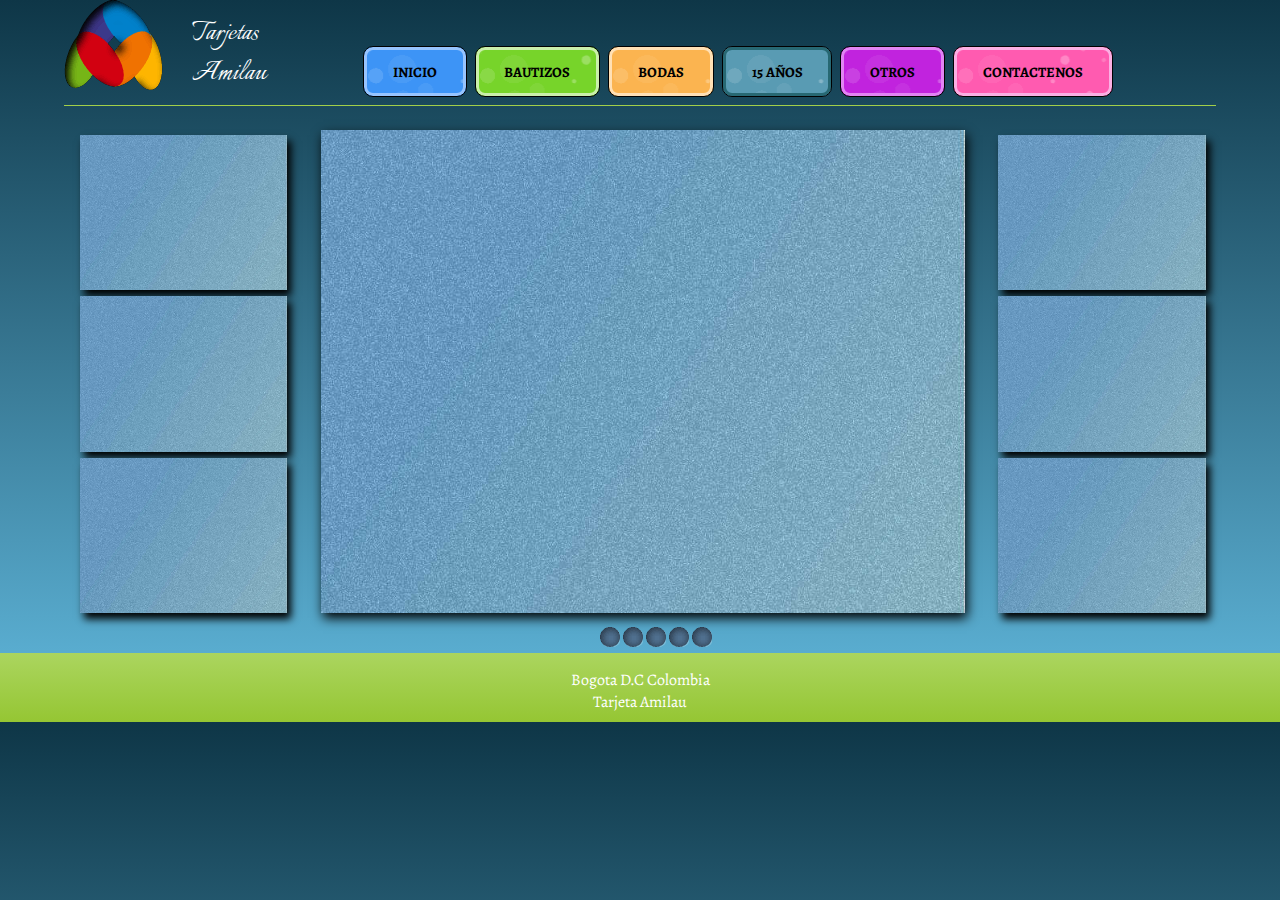
<file: templates/index.html>
<!DOCTYPE HTML>
<html>
	<head>
		<meta charset="utf-8"/>
		<meta http-equiv="content-type" content="text/html; charset=UTF-8" />
		<meta name="author" content="amilau" />
		<link rel="shortcut icon" type="image/png" href="/amilau/images/favicon.png"/>
		<link rel="stylesheet" href="../css/amilau.css" type="text/css"/>
		<script type="text/javascript" src="../js/jquery.js"></script>
		<script type="text/javascript" src="../js/modernizr.js"></script>
		<script type="text/javascript" src="../js/prefixfree.min.js"></script>
		<title>Tarjetas amilau</title>
	</head>
	<body>
		<div id="content">
			<header>
				<div id="logo">
					<h1><span>Tarjetas Amilau</span></h1>
					<h2>Tarjetas Amilau</h2>
				</div>
				<nav id="MenuPrincipal">
					<ul>
                        <li>
                            <a class="bmenu outIni" href="#" title="Inicio">Inicio</a>
                        </li>
                        <li>
                            <a class="bmenu outBau" href="#" title="Bautizos">Bautizos</a>
                        </li>
                        <li>
                            <a class="bmenu outBod" href="#" title="Bodas">Bodas</a>
                        </li>
                        <li>
                            <a class="bmenu outYears" href="#" title="15 A&ntilde;os">15 A&ntilde;os</a>
                        </li>
                        <li>
                            <a class="bmenu outOthers" href="#" title="Otros">Otros</a>
                        </li>
                        <li>
                            <a class="bmenu outContac" href="#" title="Contactenos">Contactenos</a>
                        </li>
					</ul>
				</nav>
			</header>
			<section>
				<article id="descLeft">
					<div class="imagesBor">
						<a href="#" title="Image1"><img alt="Imagen1" src="../images/testImage.jpg" width="230" /></a>
					</div>
					<div class="imagesBor">
						<a href="#" title="Image2"><img alt="Imagen2" src="../images/testImage.jpg" width="230"  /></a>
					</div>
					<div class="imagesBor">
						<a href="#" title="Image3"><img alt="Imagen3" src="../images/testImage.jpg" width="230" /></a>
					</div>
					<div class="imagesBor" style="display: none;">
						<a href="#" title="Image3"><img alt="Imagen3" src="../images/testImage.jpg" width="230" /></a>
					</div>
				</article>
				<article id="descCentral">
					<div class="Imgcenter">
						<a href="#" title="Image4"><img alt="Imagen4" src="../images/testImage.jpg"  /></a>
					</div>
				</article>
				<article id="descRight">
					<div class="imagesBor">
						<a href="#" title="Image5"><img alt="Imagen5" src="../images/testImage.jpg" width="230" /></a>
					</div>
					<div class="imagesBor">
						<a href="#" title="Image6"><img alt="Imagen6" src="../images/testImage.jpg" width="230"  /></a>
					</div>
					<div class="imagesBor">
						<a href="#" title="Image7"><img alt="Imagen7" src="../images/testImage.jpg" width="230" /></a>
					</div>
				</article>
				<aside id="descDesp">
					<ol>
						<li>
							<input type="radio" name="destacado" value="1" />
						</li>
						<li>
							<input type="radio" name="destacado" value="2" />
						</li>
						<li>
							<input type="radio" name="destacado" value="3" />
						</li>
						<li>
							<input type="radio" name="destacado" value="4" />
						</li>
						<li>
							<input type="radio" name="destacado" value="5" />
						</li>
					</ol>
				</aside>
			</section>
		</div>
		<footer>
			<p>
				Bogota D.C Colombia<br />
				Tarjeta Amilau
			</p>
		</footer>
	</body>
</html>
</file>
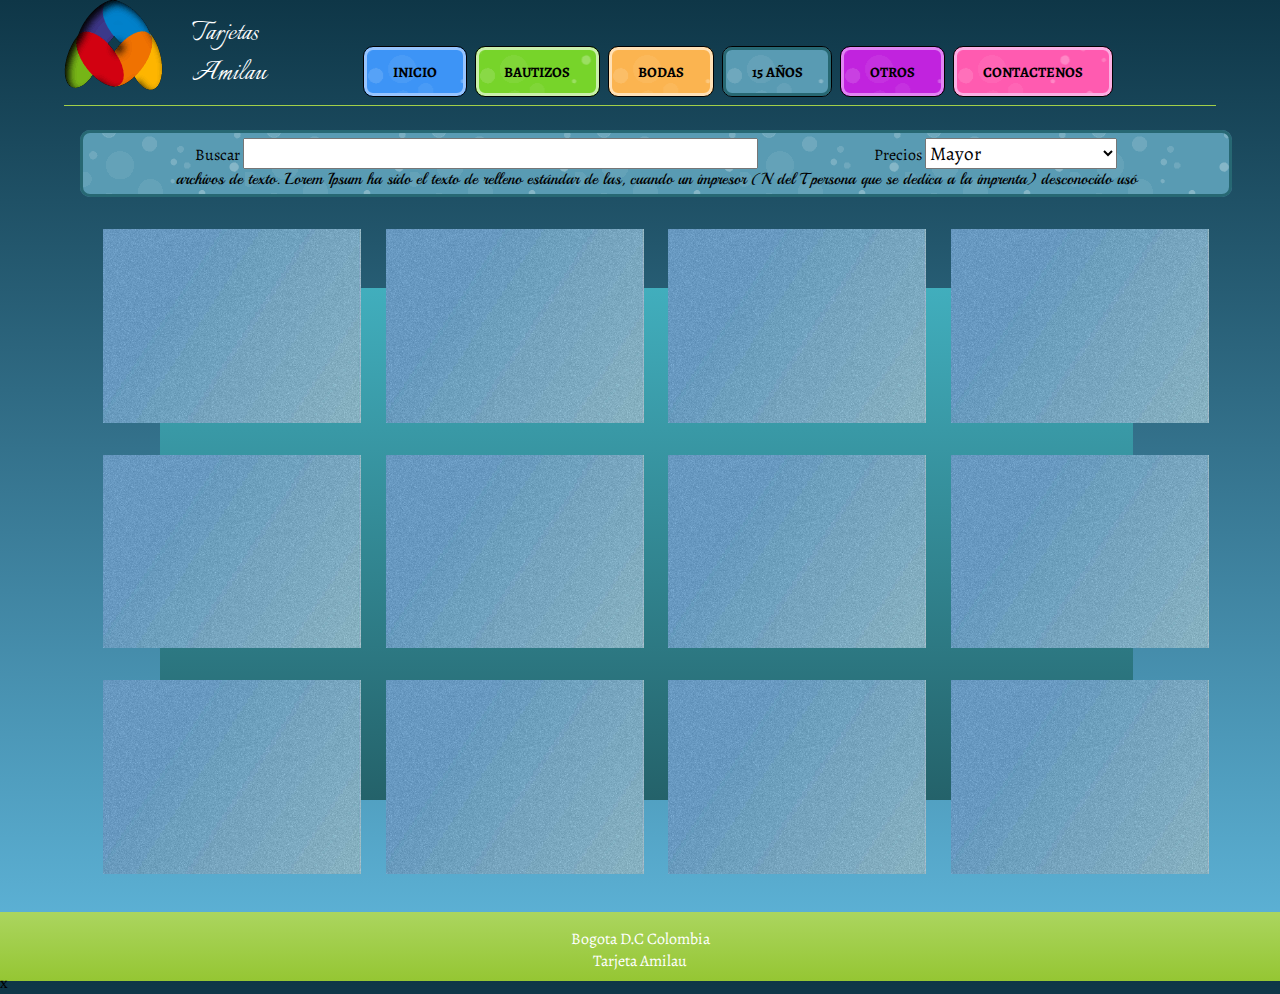
<file: templates/categoria.html>
<!DOCTYPE HTML>
<html>
<head>
    <meta charset="utf-8"/>
    <meta http-equiv="content-type" content="text/html; charset=UTF-8"/>
    <meta name="author" content="amilau"/>
    <link rel="shortcut icon" type="image/png" href="/amilau/images/favicon.png"/>
    <link rel="stylesheet" href="../css/amilau.css" type="text/css"/>
    <script type="text/javascript" src="../js/jquery.js"></script>
    <script type="text/javascript" src="../js/modernizr.js"></script>
    <script type="text/javascript" src="../js/prefixfree.min.js"></script>
    <title>Tarjetas amilau</title>
</head>
<body>
<div id="content">
    <header>
        <div id="logo">
            <h1><span>Tarjetas Amilau</span></h1>

            <h2>Tarjetas Amilau</h2>
        </div>
        <nav id="MenuPrincipal">
            <ul>
                <li>
                    <a class="bmenu outIni" href="#" title="Inicio">Inicio</a>
                </li>
                <li>
                    <a class="bmenu outBau" href="#" title="Bautizos">Bautizos</a>
                </li>
                <li>
                    <a class="bmenu outBod" href="#" title="Bodas">Bodas</a>
                </li>
                <li>
                    <a class="bmenu outYears" href="#" title="15 A&ntilde;os">15 A&ntilde;os</a>
                </li>
                <li>
                    <a class="bmenu outOthers" href="#" title="Otros">Otros</a>
                </li>
                <li>
                    <a class="bmenu outContac" href="#" title="Contactenos">Contactenos</a>
                </li>
            </ul>
        </nav>
    </header>
    <section>
        <div class="ffiltros outYears">
            <form>
                <label>Buscar</label>
                <input type="text" value=""></input>
                <label>Precios</label>
                <select>
                    <option value="Mayor">Mayor</option>
                    <option value="Menor">Menor</option>
                    <option value="Gratis">Gratis</option>
                </select>
            </form>
            <p>
                archivos de texto. Lorem Ipsum ha sido el texto de relleno estándar de las, cuando un impresor (N. del
                T. persona que se dedica a la imprenta) desconocido usó
            </p>
        </div>
        <div class="bloqFlo" id="cright">
            <div class="bloqFlo">
                <ul>
                    <li title="IMAGEN NUMERO 1">
                        <a href="#" title="Imagen Numero 1">
                            <img src="../images/testImage.jpg" alt="Imagen Numero 1" width="100%">
                        </a>
                    </li>
                    <li title="IMAGEN NUMERO 2">
                        <a href="#" title="Imagen Numero 2">
                            <img src="../images/testImage.jpg" alt="Imagen Numero 2" width="100%">
                        </a>
                    </li>
                    <li title="IMAGEN NUMERO 3">
                        <a href="#" title="Imagen Numero 3">
                            <img src="../images/testImage.jpg" alt="Imagen Numero 3" width="100%">
                        </a>
                    </li>
                    <li title="IMAGEN NUMERO 4">
                        <a href="#" title="Imagen Numero 4">
                            <img src="../images/testImage.jpg" alt="Imagen Numero 4" width="100%">
                        </a>
                    </li>
                    <li title="IMAGEN NUMERO 5">
                        <a href="#" title="Imagen Numero 5">
                            <img src="../images/testImage.jpg" alt="Imagen Numero 5" width="100%">
                        </a>
                    </li>
                    <li title="IMAGEN NUMERO 6">
                        <a href="#" title="Imagen Numero 6">
                            <img src="../images/testImage.jpg" alt="Imagen Numero 6" width="100%">
                        </a>
                    </li>
                    <li title="IMAGEN NUMERO 7">
                        <a href="#" title="Imagen Numero 7">
                            <img src="../images/testImage.jpg" alt="Imagen Numero 7" width="100%">
                        </a>
                    </li>
                    <li title="IMAGEN NUMERO 8">
                        <a href="#" title="Imagen Numero 8">
                            <img src="../images/testImage.jpg" alt="Imagen Numero 8" width="100%">
                        </a>
                    </li>
                    <li title="IMAGEN NUMERO 9">
                        <a href="#" title="Imagen Numero 9">
                            <img src="../images/testImage.jpg" alt="Imagen Numero 9" width="100%">
                        </a>
                    </li>
                    <li title="IMAGEN NUMERO 10">
                        <a href="#" title="Imagen Numero 7">
                            <img src="../images/testImage.jpg" alt="Imagen Numero 7" width="100%">
                        </a>
                    </li>
                    <li title="IMAGEN NUMERO 11">
                        <a href="#" title="Imagen Numero 8">
                            <img src="../images/testImage.jpg" alt="Imagen Numero 8" width="100%">
                        </a>
                    </li>
                    <li title="IMAGEN NUMERO 12">
                        <a href="#" title="Imagen Numero 9">
                            <img src="../images/testImage.jpg" alt="Imagen Numero 9" width="100%">
                        </a>
                    </li>
                </ul>
            </div>

            <div id="vacio"></div>
        </div>
    </section>
</div>
<footer>
    <p>
        Bogota D.C Colombia<br/>
        Tarjeta Amilau
    </p>x
</footer>
</body>
</html>
</file>
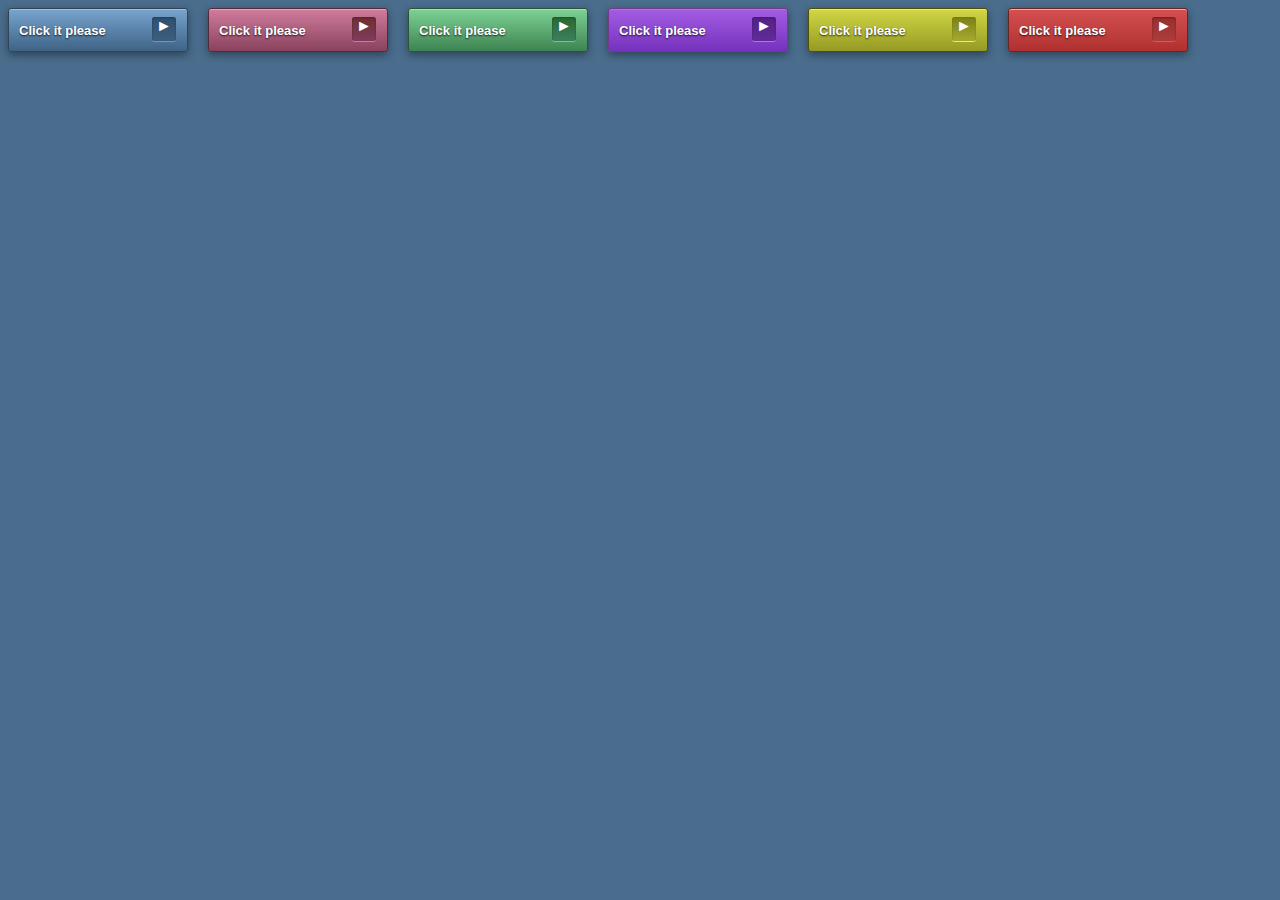
<file: templates/selects.html>
<html>
	<style type="text/css">
	body {
		background-color:#4a6d8d;
		background-image: -webkit-radial-gradient(rgba(197,241,251,.3), transparent),
		　-webkit-linear-gradient(#5c80a2 1px, transparent 1px),
		　-webkit-linear-gradient(0deg, #5c80a2 1px, transparent 1px),
		　-webkit-linear-gradient(rgba(255,255,255,.1) 1px, transparent 1px),
		　-webkit-linear-gradient(0deg, rgba(255,255,255,.1) 1px, transparent 1px);
		background-image: -moz-radial-gradient(rgba(197,241,251,.3), transparent),
		　-moz-linear-gradient(#5c80a2 1px, transparent 1px),
		　-moz-linear-gradient(0deg, #5c80a2 1px, transparent 1px),
		　-moz-linear-gradient(rgba(255,255,255,.1) 1px, transparent 1px),
		　-moz-linear-gradient(0deg, rgba(255,255,255,.1) 1px, transparent 1px);
		background-image: -ms-radial-gradient(rgba(197,241,251,.3), transparent),
		　-ms-linear-gradient(#5c80a2 1px, transparent 1px),
		　-ms-linear-gradient(0deg, #5c80a2 1px, transparent 1px),
		　-ms-linear-gradient(rgba(255,255,255,.1) 1px, transparent 1px),
		　-ms-linear-gradient(0deg, rgba(255,255,255,.1) 1px, transparent 1px);
		background-image: -o-radial-gradient(rgba(197,241,251,.3), transparent),
		　-o-linear-gradient(#5c80a2 1px, transparent 1px),
		　-o-linear-gradient(0deg, #5c80a2 1px, transparent 1px),
		　-o-linear-gradient(rgba(255,255,255,.1) 1px, transparent 1px),
		　-o-linear-gradient(0deg, rgba(255,255,255,.1) 1px, transparent 1px);
		background-image: radial-gradient(rgba(197,241,251,.3), transparent),
		　linear-gradient(#5c80a2 1px, transparent 1px),
		　linear-gradient(0deg, #5c80a2 1px, transparent 1px),
		　linear-gradient(rgba(255,255,255,.1) 1px, transparent 1px),
		　linear-gradient(0deg, rgba(255,255,255,.1) 1px, transparent 1px);
		background-size:100% 100%,100px 100px, 100px 100px, 10px 10px, 10px 10px;
		background-position:0 0,-2px -2px, -2px -2px, -1px -1px, -1px -1px;
	}
	.demo {
		width: 600px;
		margin: 80px auto 0;
	}
	.control_select {
		margin-bottom: 20px;
		width: 200px;
		float: left;
	}
	select {
		font-size: 13px;
		font-weight: bold;
		color: #fff;
		text-shadow:0 1px 2px rgba(0,0,0,.8);
		line-height: 1.8em;
		width: 90%;
		padding: 10px 15px 10px 10px;
		border-radius: 3px;
		height: 44px;
		-webkit-appearance: none;
	}
	label {
		position: relative;
	}

	label:after {
		position:absolute;
		top: -4px;
		right: 12px;
		display: inline-block;
		content: "\25ba";
		color: #fff;
		font-size: 16px;
		text-align: center;
		width: 24px;
		height: 24px;
		border-radius: 3px;
		pointer-events: none;
	}
	.control_select:nth-child(1) label:after {
		box-shadow: 0 1px 2px #263f57 inset,0 1px 0 #639cc6;
		background: -webkit-linear-gradient(top,#2f4f6d,#3c5f80);
		background: -moz-linear-gradient(top,#2f4f6d,#3c5f80);
		background: -ms-linear-gradient(top,#2f4f6d,#3c5f80);
		background: -o-linear-gradient(top,#2f4f6d,#3c5f80);
		background: linear-gradient(top,#2f4f6d,#3c5f80);
	}
	.control_select:nth-child(1) select{
		border: 1px solid #304455;
		box-shadow: 0 1px 0 #a3c1de inset,0 3px 8px rgba(0,0,0,.4);
		background: -webkit-linear-gradient(top,#78a4ce,#3e6386);
		background: -moz-linear-gradient(top,#78a4ce,#3e6386);
		background: -ms-linear-gradient(top,#78a4ce,#3e6386);
		background: -o-linear-gradient(top,#78a4ce,#3e6386);
		background: linear-gradient(top,#78a4ce,#3e6386);
	}
	.control_select:nth-child(1) select:hover {
		background: -webkit-linear-gradient(top,#8fbfe6,#3d668c);
		background: -moz-linear-gradient(top,#8fbfe6,#3d668c);
		background: -ms-linear-gradient(top,#8fbfe6,#3d668c);
		background: -o-linear-gradient(top,#8fbfe6,#3d668c);
		background: linear-gradient(top,#8fbfe6,#3d668c);
	}
	.control_select:nth-child(1) select:active {
		box-shadow: 0 2px 5px #324c64 inset,0 3px 8px rgba(0,0,0,.4);
		background: -webkit-linear-gradient(top,#416486,#5680a8);
		background: -moz-linear-gradient(top,#416486,#5680a8);
		background: -ms-linear-gradient(top,#416486,#5680a8);
		background: -o-linear-gradient(top,#416486,#5680a8);
		background: linear-gradient(top,#416486,#5680a8);
	}
	.control_select:nth-child(2) label:after {
		box-shadow: 0 1px 2px #572626 inset,0 1px 0 #d177a5;
		background: -webkit-linear-gradient(top,#6d2f2f,#803c5d);
		background: -moz-linear-gradient(top,#6d2f2f,#803c5d);
		background: -ms-linear-gradient(top,#6d2f2f,#803c5d);
		background: -o-linear-gradient(top,#6d2f2f,#803c5d);
		background: linear-gradient(top,#6d2f2f,#803c5d);
	}
	.control_select:nth-child(2) select{
		border: 1px solid #502b3a;
		box-shadow: 0 1px 0 #e1a6bc inset,0 3px 8px rgba(0,0,0,.4);
		background: -webkit-linear-gradient(top,#d17c9d,#89425d);
		background: -moz-linear-gradient(top,#d17c9d,#89425d);
		background: -ms-linear-gradient(top,#d17c9d,#89425d);
		background: -o-linear-gradient(top,#d17c9d,#89425d);
		background: linear-gradient(top,#d17c9d,#89425d);
	}
	.control_select:nth-child(2) select:hover {
		background: -webkit-linear-gradient(top,#e08db0,#924360);
		background: -moz-linear-gradient(top,#e08db0,#924360);
		background: -ms-linear-gradient(top,#e08db0,#924360);
		background: -o-linear-gradient(top,#e08db0,#924360);
		background: linear-gradient(top,#e08db0,#924360);
	}
	.control_select:nth-child(2) select:active {
		box-shadow: 0 2px 5px #522b3b inset,0 3px 8px rgba(0,0,0,.4);
		background: -webkit-linear-gradient(top,#7b3b53,#a04e6d);
		background: -moz-linear-gradient(top,#7b3b53,#a04e6d);
		background: -ms-linear-gradient(top,#7b3b53,#a04e6d);
		background: -o-linear-gradient(top,#7b3b53,#a04e6d);
		background: linear-gradient(top,#7b3b53,#a04e6d);
	}
	.control_select:nth-child(3) label:after {
		box-shadow: 0 1px 2px #215325 inset,0 1px 0 #6ec98d;
		background: -webkit-linear-gradient(top,#2a682f,#3c805f);
		background: -moz-linear-gradient(top,#2a682f,#3c805f);
		background: -ms-linear-gradient(top,#2a682f,#3c805f);
		background: -o-linear-gradient(top,#2a682f,#3c805f);
		background: linear-gradient(top,#2a682f,#3c805f);
	}
	.control_select:nth-child(3) select{
		border: 1px solid #2d5237;
		box-shadow: 0 1px 0 #a5e0b6 inset,        0 3px 8px rgba(0,0,0,.4);
		background: -webkit-linear-gradient(top,#7dd295,#3d8451);
		background: -moz-linear-gradient(top,#7dd295,#3d8451);
		background: -ms-linear-gradient(top,#7dd295,#3d8451);
		background: -o-linear-gradient(top,#7dd295,#3d8451);
		background: linear-gradient(top,#7dd295,#3d8451);
	}
	.control_select:nth-child(3) select:hover {
		background: -webkit-linear-gradient(top,#96e8aa,#3d8f55);
		background: -moz-linear-gradient(top,#96e8aa,#3d8f55);
		background: -ms-linear-gradient(top,#96e8aa,#3d8f55);
		background: -o-linear-gradient(top,#96e8aa,#3d8f55);
		background: linear-gradient(top,#96e8aa,#3d8f55);
	}
	.control_select:nth-child(3) select:active {
		box-shadow: 0 2px 5px #335a3d inset,        0 3px 8px rgba(0,0,0,.4);
		background: -webkit-linear-gradient(top,#3b7b4d,#56a96e);
		background: -moz-linear-gradient(top,#3b7b4d,#56a96e);
		background: -ms-linear-gradient(top,#3b7b4d,#56a96e);
		background: -o-linear-gradient(top,#3b7b4d,#56a96e);
		background: linear-gradient(top,#3b7b4d,#56a96e);
	}
	.control_select:nth-child(4) label:after {
		box-shadow: 0 1px 2px #461b74 inset,0 1px 0 #ac77e2;
		background: -webkit-linear-gradient(top,#522185,#612c99);
		background: -moz-linear-gradient(top,#522185,#612c99);
		background: -ms-linear-gradient(top,#522185,#612c99);
		background: -o-linear-gradient(top,#522185,#612c99);
		background: linear-gradient(top,#522185,#612c99);
	}
	.control_select:nth-child(4) select{
		border: 1px solid #703b88;
		box-shadow: 0 1px 0 #b474e6 inset,0 3px 8px rgba(0,0,0,.4);
		background: -webkit-linear-gradient(top,#a25de3,#7632bd);
		background: -moz-linear-gradient(top,#a25de3,#7632bd);
		background: -ms-linear-gradient(top,#a25de3,#7632bd);
		background: -o-linear-gradient(top,#a25de3,#7632bd);
		background: linear-gradient(top,#a25de3,#7632bd);
	}
	.control_select:nth-child(4) select:hover {
		background: -webkit-linear-gradient(top,#b678f2,#7b38c0);
		background: -moz-linear-gradient(top,#b678f2,#7b38c0);
		background: -ms-linear-gradient(top,#b678f2,#7b38c0);
		background: -o-linear-gradient(top,#b678f2,#7b38c0);
		background: linear-gradient(top,#b678f2,#7b38c0);
	}
	.control_select:nth-child(4) select:active {
		box-shadow: 0 2px 5px #461b74 inset,0 3px 8px rgba(0,0,0,.4);
		background: -webkit-linear-gradient(top,#7332b7,#7c3ac1);
		background: -moz-linear-gradient(top,#7332b7,#7c3ac1);
		background: -ms-linear-gradient(top,#7332b7,#7c3ac1);
		background: -o-linear-gradient(top,#7332b7,#7c3ac1);
		background: linear-gradient(top,#7332b7,#7c3ac1);
	}
	.control_select:nth-child(5) label:after {
		box-shadow: 0 1px 2px #777b12 inset,0 1px 0 #e7ea94;
		background: -webkit-linear-gradient(top,#7b7f17,#a6ab2e);
		background: -moz-linear-gradient(top,#7b7f17,#a6ab2e);
		background: -ms-linear-gradient(top,#7b7f17,#a6ab2e);
		background: -o-linear-gradient(top,#7b7f17,#a6ab2e);
		background: linear-gradient(top,#7b7f17,#a6ab2e);
	}
	.control_select:nth-child(5) select{
		border: 1px solid #4f5004;
		box-shadow: 0 1px 0 #e7ea94 inset,0 3px 8px rgba(0,0,0,.4);
		background: -webkit-linear-gradient(top,#d1d744,#959a24);
		background: -moz-linear-gradient(top,#d1d744,#959a24);
		background: -ms-linear-gradient(top,#d1d744,#959a24);
		background: -o-linear-gradient(top,#d1d744,#959a24);
		background: linear-gradient(top,#d1d744,#959a24);
	}
	.control_select:nth-child(5) select:hover {
		background: -webkit-linear-gradient(top,#e5eb65,#aeb333);
		background: -moz-linear-gradient(top,#e5eb65,#aeb333);
		background: -ms-linear-gradient(top,#e5eb65,#aeb333);
		background: -o-linear-gradient(top,#e5eb65,#aeb333);
		background: linear-gradient(top,#e5eb65,#aeb333);
	}
	.control_select:nth-child(5) select:active {
		box-shadow: 0 2px 5px #4f5004 inset,0 3px 8px rgba(0,0,0,.4);
		background: -webkit-linear-gradient(top,#a3a82a,#aeb333);
		background: -moz-linear-gradient(top,#a3a82a,#aeb333);
		background: -ms-linear-gradient(top,#a3a82a,#aeb333);
		background: -o-linear-gradient(top,#a3a82a,#aeb333);
		background: linear-gradient(top,#a3a82a,#aeb333);
	}
	.control_select:nth-child(6) label:after {
		box-shadow: 0 1px 2px #741c1c inset,0 1px 0 #e15656;
		background: -webkit-linear-gradient(top,#992d2d,#ac3d3d);
		background: -moz-linear-gradient(top,#992d2d,#ac3d3d);
		background: -ms-linear-gradient(top,#992d2d,#ac3d3d);
		background: -o-linear-gradient(top,#992d2d,#ac3d3d);
		background: linear-gradient(top,#992d2d,#ac3d3d);
	}
	.control_select:nth-child(6) select{
		border: 1px solid #652525;
		box-shadow: 0 1px 0 #f8aaaa inset,0 3px 8px rgba(0,0,0,.4);
		background: -webkit-linear-gradient(top,#d55151,#b03030);
		background: -moz-linear-gradient(top,#d55151,#b03030);
		background: -ms-linear-gradient(top,#d55151,#b03030);
		background: -o-linear-gradient(top,#d55151,#b03030);
		background: linear-gradient(top,#d55151,#b03030);
	}
	.control_select:nth-child(6) select:hover {
		background: -webkit-linear-gradient(top,#dd5959,#b53333);
		background: -moz-linear-gradient(top,#dd5959,#b53333);
		background: -ms-linear-gradient(top,#dd5959,#b53333);
		background: -o-linear-gradient(top,#dd5959,#b53333);
		background: linear-gradient(top,#dd5959,#b53333);
	}
	.control_select:nth-child(6) select:active {
		box-shadow: 0 2px 5px #5d1919 inset,        0 3px 8px rgba(0,0,0,.4);
		background: -webkit-linear-gradient(top,#9e2525,#b53333);
		background: -moz-linear-gradient(top,#9e2525,#b53333);
		background: -ms-linear-gradient(top,#9e2525,#b53333);
		background: -o-linear-gradient(top,#9e2525,#b53333);
		background: linear-gradient(top,#9e2525,#b53333);
	}
	</style>
	<header>
	</header>
	<body>
		<div class="control">
			<form>
					<div class="control_select">
						<label>
						<select>
							<option>Click it please</option>
							<option>Click it please</option>
							<option>Click it please</option>
							<option>Click it please</option>
						</select>
						</label>
					</div>
					<div class="control_select">
						<label>
						<select>
							<option>Click it please</option>
							<option>Click it please</option>
							<option>Click it please</option>
							<option>Click it please</option>
						</select>
						</label>
					</div>
					<div class="control_select">
						<label>
						<select>
							<option>Click it please</option>
							<option>Click it please</option>
							<option>Click it please</option>
							<option>Click it please</option>
						</select>
						</label>
					</div>
					<div class="control_select">
						<label>
						<select>
							<option>Click it please</option>
							<option>Click it please</option>
							<option>Click it please</option>
							<option>Click it please</option>
						</select>
						</label>
					</div>
					<div class="control_select">
						<label>
						<select>
							<option>Click it please</option>
							<option>Click it please</option>
							<option>Click it please</option>
							<option>Click it please</option>
						</select>
						</label>
					</div>
					<div class="control_select">
						<label>
						<select>
							<option>Click it please</option>
							<option>Click it please</option>
							<option>Click it please</option>
							<option>Click it please</option>
						</select>
						</label>
					</div>
			</form>
		</div>
	</body>
</html>
</file>
<file: css/amilau.css>
/*
Estilos pagína amilau
Desarrollado: Antonio Jose Gil Cabuya;
Año: 2014;
Proyecto: Tarjetas Amilau;
CSS3
*/
@import url(http://fonts.googleapis.com/css?family=Italianno);
@import url(http://fonts.googleapis.com/css?family=Alegreya);
@import url(http://fonts.googleapis.com/css?family=Playball);
*
{
	color: black;
	font-family: 'Alegreya', serif;
	list-style-type:none;
	margin:0;
	padding:0;
	text-decoration:none;
}

body
{
	background-repeat: inherit;
	background: #0e3647; /* Old browsers */
	background: linear-gradient(to bottom, #0e3647 0%,#61b9de 100%); /* W3C */
	filter: progid:DXImageTransform.Microsoft.gradient( startColorstr='#0e3647', endColorstr='#61b9de',GradientType=0 ); /* IE6-9 */
	font: normal 100% 'Bentham', serif;
	margin: 0 auto;
	width: 100%;
}

h1
{
	background:url(../images/logo.png) no-repeat 0 0;
	display: inline-block;
	height:3.1em;
	width:4em;
	zoom: 1;
	*display: inline;
}
h1 span
{
	position:absolute;
	text-indent: -10000px;
}
h2
{
	color: white;
	display: inline-block;
	font: 2em 'Italianno', cursive;
	position: absolute;
	top: 0.4em;
	width:3.4em;
	zoom: 1;
	*display: inline;
}
footer {
	background: #abd55f; /* Old browsers */
	background: linear-gradient(to bottom,  #abd55f 0%,#95c633 100%); /* W3C */
	filter: progid:DXImageTransform.Microsoft.gradient( startColorstr='#abd55f', endColorstr='#95c633',GradientType=0 ); /* IE6-9 */
	height: 4.3em;
}

footer p {
	color: white;
	padding-top: 1em;
	text-align: center;
}
header {
	border-bottom: 1px solid #A2CF49;
	width: 100%;
}
input[type="radio"] {
	-webkit-appearance:none;	/* Remove Safari default */
	background: url("../images/radio.png") 0 0 no-repeat;
	height: 20px;
	width: 20px;
}

input[type="radio"]:active, input[type="radio"]:checked {
	background: url("../images/radio.png") -21px 0 no-repeat;
}
section {
	margin: 0 auto;
	padding-left: 1em;
	padding-top: 1.5em;
	width: 100%;
}

.bloqFlo{
    text-align: center;
}
.bloqFlo ul {
    display: inline-block;
    overflow: hidden;
    width: 101.85185185185186%;
    margin: 0 -0.9259259259259258%;
}
.bloqFlo ul li{
    width: 22%;
    margin: 0 0.9259259259259258%;
    border-bottom: none;
    margin-bottom: 20px;
    display: inline-block;
    overflow: hidden;
    transition: 1.5s ease;
}
.bloqFlo ul li:hover{
    transform : rotateY(180deg);
}
.bmenu {
	background-clip:border-box;
	background-image:url('../images/btn2.png');
	background-position:bottom left, top right, 0 0, 0 0;
	background-position:bottom left;
	background-repeat:no-repeat;
	border-radius:10px;
	border:1px solid black;
	box-shadow:0 0 1px #fff inset;
	cursor:pointer;
	display:inline-block;
	font-size:0.9em;
	font-weight:bold;
	padding: 1em 2em;
	text-transform: uppercase;
	transition:background-position 1s;
	vertical-align:baseline;
	white-space:nowrap;

}
.bmenu:hover{
	background-position:top left, bottom right, 0 0, 0 0;
	background-position:top left;
}
.bmenu:active{
	color: white;
}
.ffiltros {
    background-image:url('../images/btn2.png');
    background-repeat:repeat-x;
    border-radius:10px;
    margin-bottom: 2em;
    padding: 0.5em;
    text-align: center;
}
.ffiltros p{
    font: 1em 'Playball',normal;
}
.ffiltros input {
    margin-right: 10%;
    width: 45%;
    font-size: 1.2em;
}
.ffiltros select{
    width: 10em;
    font-size: 1.2em;
}
.imgDetail img{
	box-shadow: 5px 8px 15px #000000;
	width: 30%;
}
.imagesBor img {
	box-shadow: 4px 6px 8px #000000;
	transition:box-shadow 1s;
}
.imagesBor img:hover, .Imgcenter img:hover {
	box-shadow: 0px -1px 75px #D3D3D3;
}
.Imgcenter img{
	box-shadow: 2px 5px 11px #000000;
	transition:box-shadow 1s;
}
.outBau{
    background-color: #77d42a;
    box-shadow:inset 0px 0px 0px 3px #caefab;
}
.outIni {
    background-color:#3d94f6;
    box-shadow:inset 0px 0px 0px 3px #97c4fe;
}
.outBod {
    background-color:#fbb450;
    box-shadow:inset 0px 0px 0px 3px #ffe0b5;
}
.outYears{
    background-color:#599bb3;
    box-shadow:inset 0px 0px 0px 3px #276873;
}
.outOthers {
    background-color:#c123de;
    box-shadow:inset 0px 0px 0px 3px #e184f3;
}
.outContac{
    background-color:#ff5bb0;
    box-shadow:inset 0px 0px 0px 3px #fbafe3;
}
#content {
	margin: 0 auto;
	width: 90%;
}
#descLeft {
    display: inline-block;
    width: 18%;
    zoom: 1;
    *display: inline;
}
#descLeft img{
    width: 100%;
}
#descCentral {
    display: inline-block;
    text-align: center;
    width: 61.2%;
    zoom: 1;
    *display: inline;
}
#descCentral img{
    width: 91.4%;
}
#descRight {
    display: inline-block;
    width: 18%;
    zoom: 1;
    *display: inline;
}
#descRight img{
    width: 100%;
}
#d
#descDesp
{
    height: 2.5em;
}
#descDesp ol {
    padding-top: 0.5em;
    text-align: center;
}
#descDesp ol li {
    display: inline-block;
    zoom: 1;
    *display: inline;
}
#logo{
	display: inline-block;
	width: 25%;
	zoom: 1;
	*display: inline;
}
#MenuPrincipal {
	display: inline-block;
	zoom: 1;
	*display: inline;
}
#MenuPrincipal ul li{
	float: left;
	height: 3.3em;
	margin-left: 0.5em;
}

#vacio {
    /*se remplaza por canvas se utiliza para verificar como deberia verse.*/
    position: absolute;
    top: 18em;
    left: 10em;
    background: linear-gradient(to bottom, #41aebd 0%,#24626a 100%);
    filter: progid:DXImageTransform.Microsoft.gradient( startColorstr='#41aebd', endColorstr='#24626a',GradientType=0 );
    padding: 20% 38%;
    z-index: -1 !important;
}
</file>
